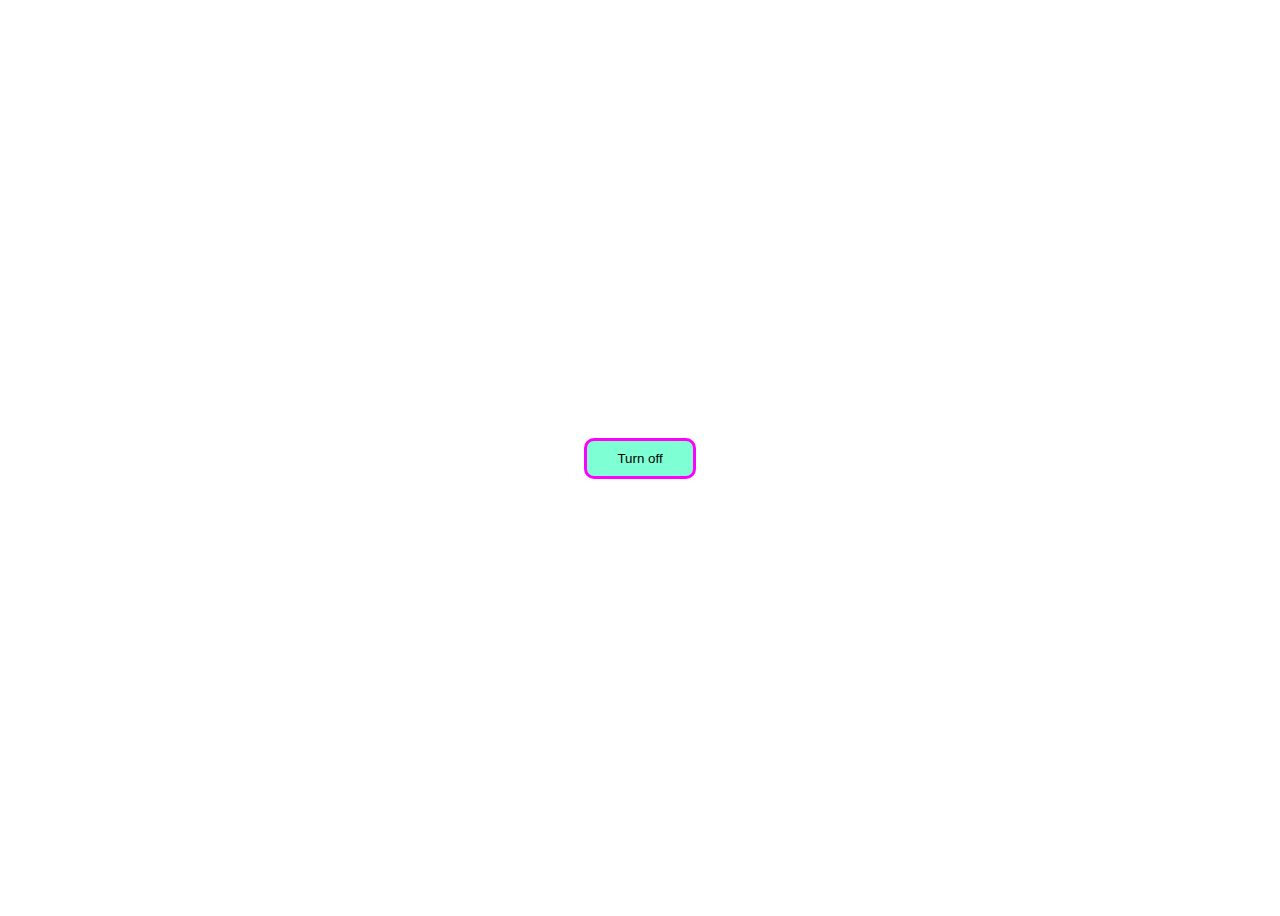
<file: hw5/index.html>
<!doctype html>
<html lang="en">
<head>
    <meta charset="UTF-8">
    <meta name="viewport"
          content="width=device-width, user-scalable=no, initial-scale=1.0, maximum-scale=1.0, minimum-scale=1.0">
    <meta http-equiv="X-UA-Compatible" content="ie=edge">
    <title>Document</title>
    <style>
        body {
            background: #fff;
        }

        body.dark-theme {
            background: #000;
        }

        .container {
            height: 100vh;
            display: flex;
            flex-direction: column;
            align-items: center;
            justify-content: center;
        }
        .btn {
            padding: 10px 30px;
            border-radius: 10px;
            background: aquamarine;
            border: 3px solid fuchsia;
            cursor: pointer;
        }

        .description {
            color: coral;
        }
    </style>
</head>
<body>
    <div class="container">
        <button type="button" class="btn" id="toggle-btn">Turn off</button>
        <div class="description"></div>
    </div>
    <script src="script.js"></script>
</body>
</html>
</file>
